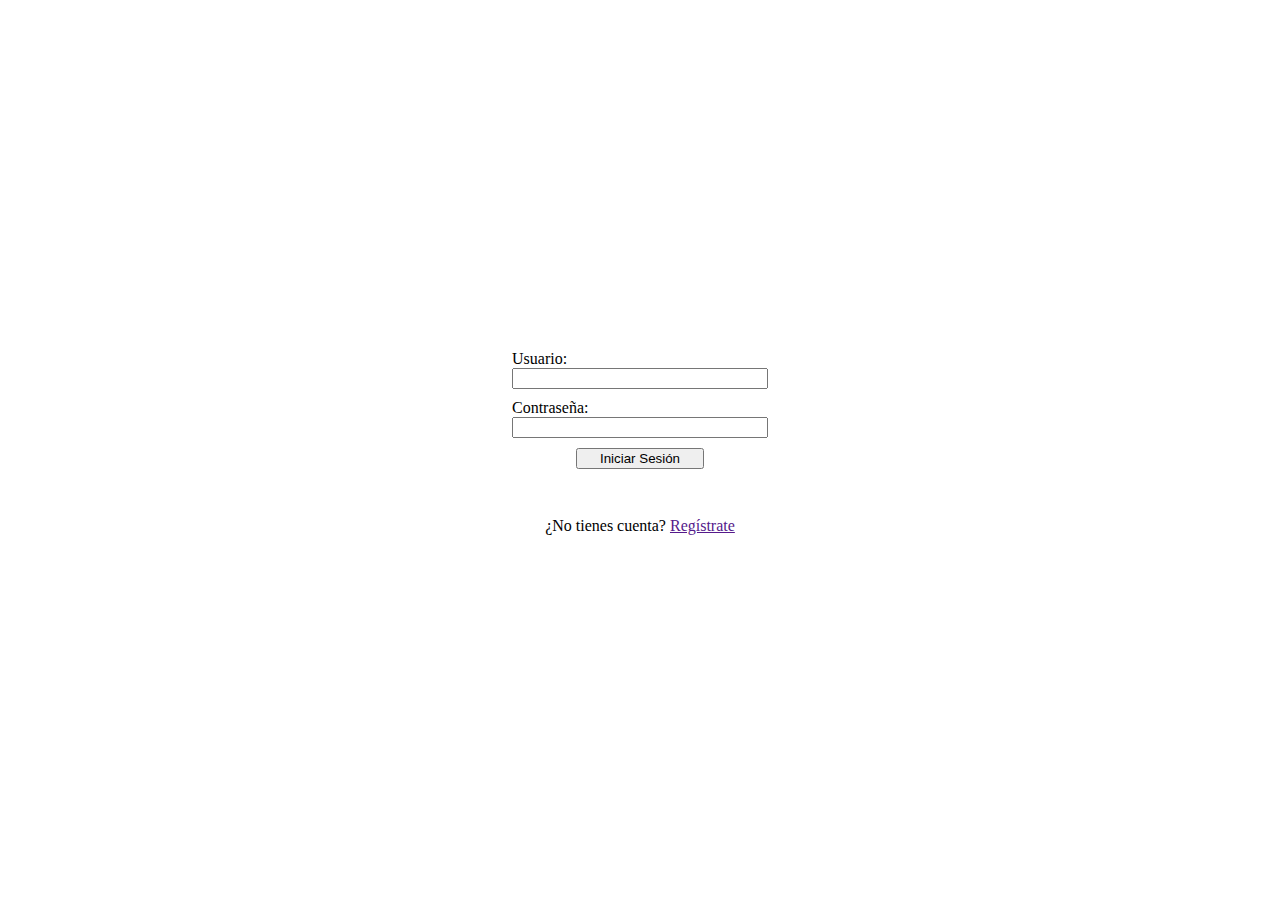
<file: index.html>
<!DOCTYPE html>
<html lang="es">

<head>
    <meta charset="UTF-8">
    <meta name="viewport" content="width=device-width, initial-scale=1.0">
    <link rel="stylesheet" href="./css/index.css">
    <title>Login Pokémon</title>
</head>

<!-- Como es online, necesitarás loguearte con dos usuarios distintos. 
    Aquí tienes las credenciales:
        - Usuario1: 
            ·Usuario: paco@gmail.com
            ·Contraseña: paco
        - Usuario2: 
            ·Usuario: paco2@gmail.com
            ·Contraseña: paco2
    -->

<body>
    <form method="post">
        <label for="usuario">Usuario: </label>
        <input type="text" name="usuario" id="usuario">
        <label for="clave">Contraseña: </label>
        <input type="password" name="clave" id="clave">

        <button type="submit" id="enviar">Iniciar Sesión</button>
    </form>
    <p id="error-message" style="color: red;"></p>
    <!-- La opción de registrarse no está implementada -->
    <p>¿No tienes cuenta? <a href="">Regístrate</a></p>
    <script src="./js/index.js"></script>
</body>

</html>
</file>
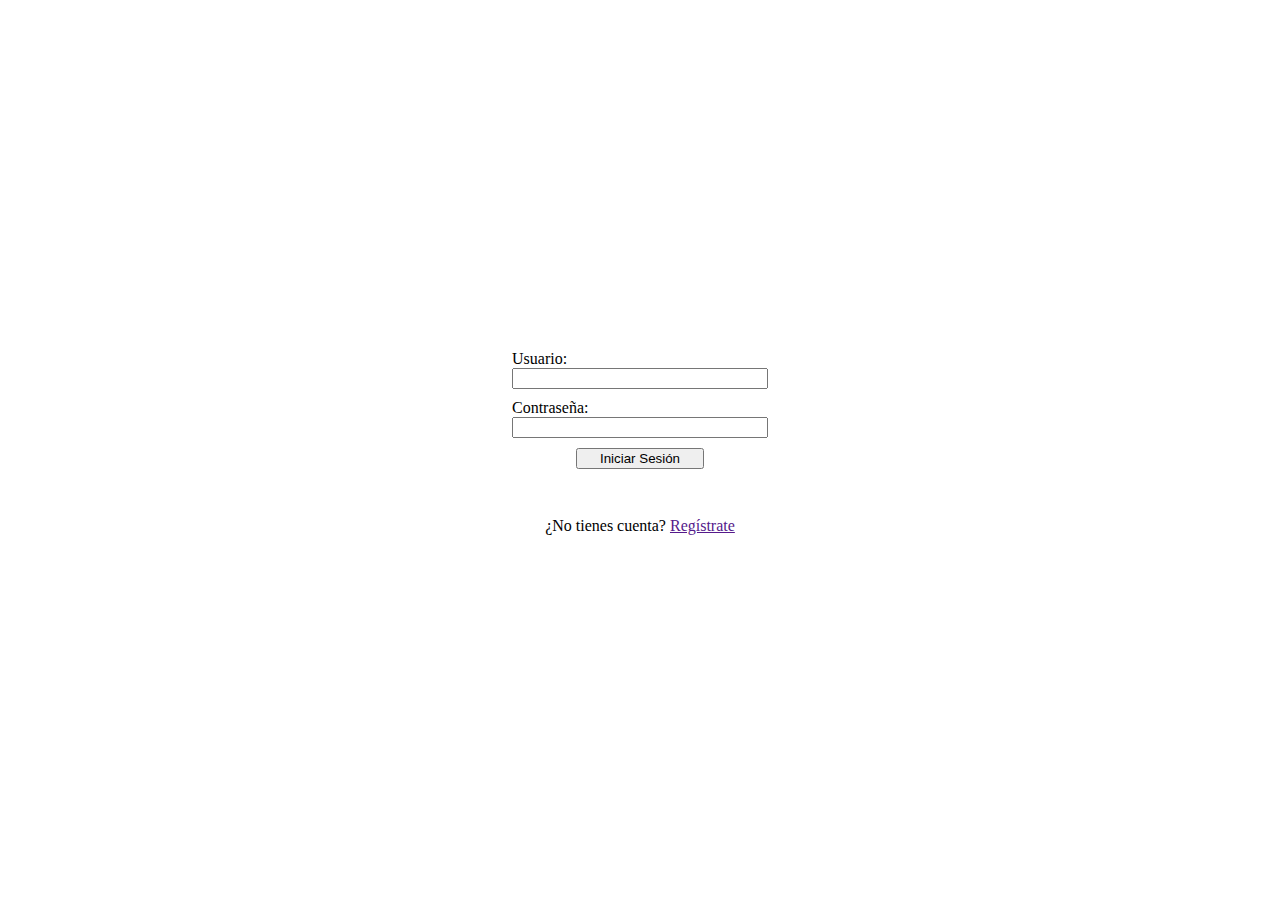
<file: html/index.html>
<!DOCTYPE html>
<html lang="en">

<head>
    <meta charset="UTF-8">
    <meta name="viewport" content="width=device-width, initial-scale=1.0">
    <link rel="stylesheet" href="../css/index.css">
    <title>Login Pokémon</title>
</head>

<body>
    <form method="post">
        <label for="usuario">Usuario: </label>
        <input type="text" name="usuario" id="usuario">
        <label for="clave">Contraseña: </label>
        <input type="password" name="clave" id="clave">

        <button type="submit" id="enviar">Iniciar Sesión</button>
    </form>
    <p id="error-message" style="color: red;"></p>
    <p>¿No tienes cuenta? <a href="">Regístrate</a></p>
    <script src="../js/index.js"></script>
</body>

</html>
</file>
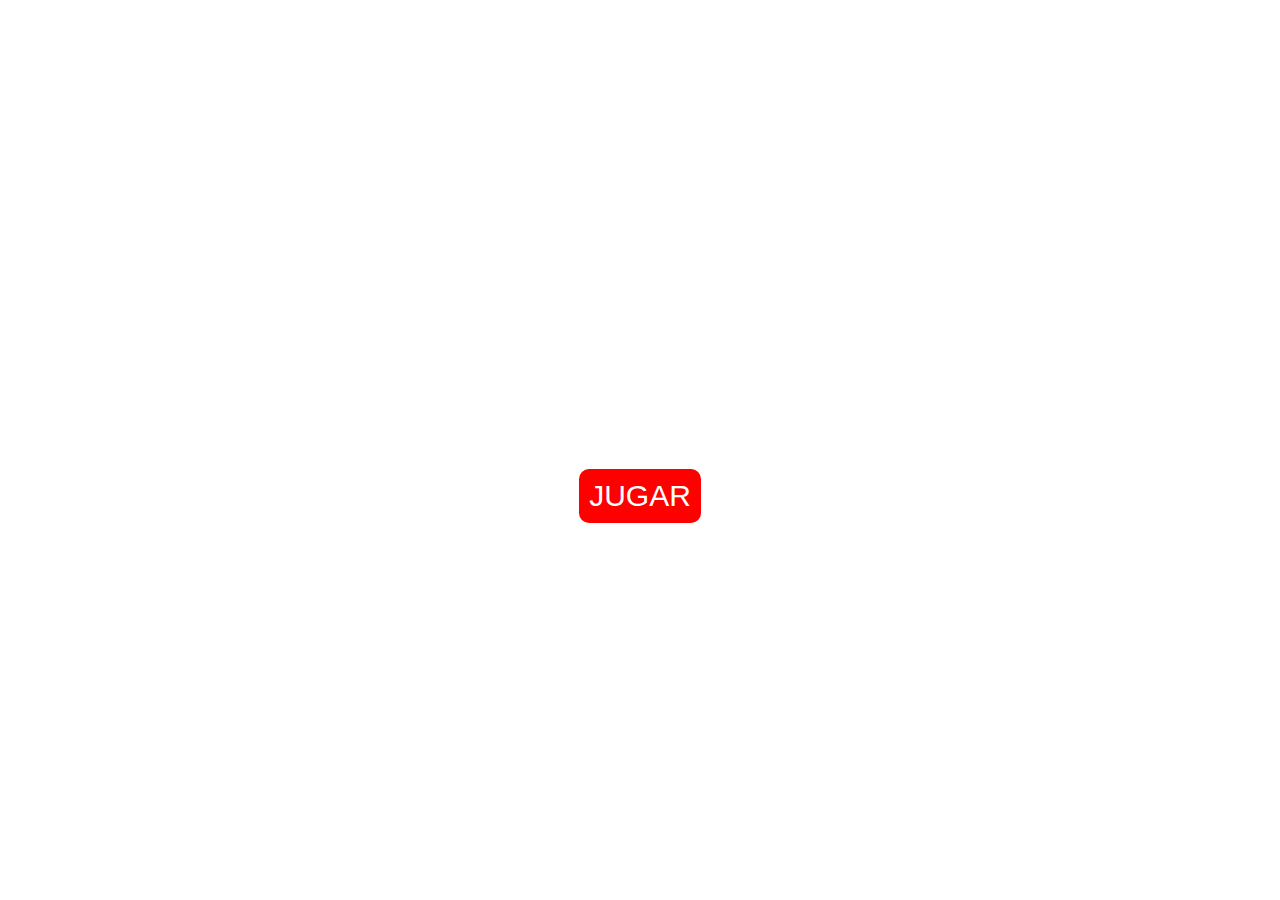
<file: menu.html>
<!DOCTYPE html>
<html lang="es">

<head>
    <meta charset="UTF-8">
    <meta name="viewport" content="width=device-width, initial-scale=1.0">
    <link rel="stylesheet" href="./css/menu.css">
    <title>Pokémon's Game</title>
</head>

<body>
    <div>
        <div></div>
        <div class="divContador oculto">
            <h1 class="contador">0:00</h1>
        </div>
    </div>
    <button type="button" class="play">JUGAR</button>
    <div>
        <div></div>
        <div class="partidaEncontrada oculto">
            <div class="sombra "></div>
            <h1>PARTIDA ENCONTRADA</h1>
            <h2 class="cuenta-atras">5</h2>
        </div>
    </div>
    <script src="./js/menu.js"></script>
</body>

</html>
</file>
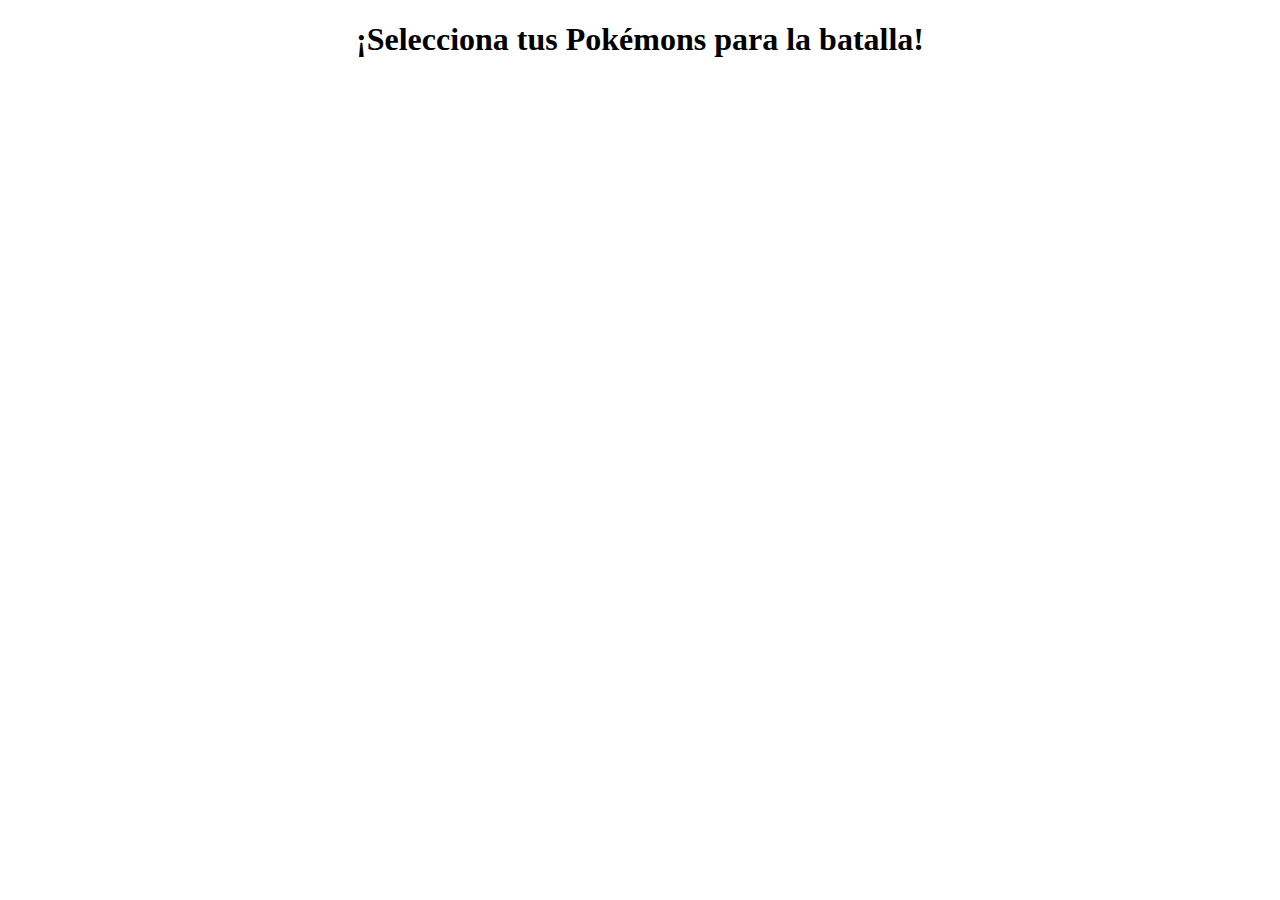
<file: pokemons.html>
<!DOCTYPE html>
<html lang="es">

<head>
    <meta charset="UTF-8">
    <meta name="viewport" content="width=device-width, initial-scale=1.0">
    <link rel="stylesheet" href="./css/pokemons.css">
    <title>Selección Pokémons</title>
</head>

<body>
    <h1>¡Selecciona tus Pokémons para la batalla!</h1>
    <div class="pokemons">
    </div>

    <script src="./js/pokemons.js"></script>
</body>

</html>
</file>
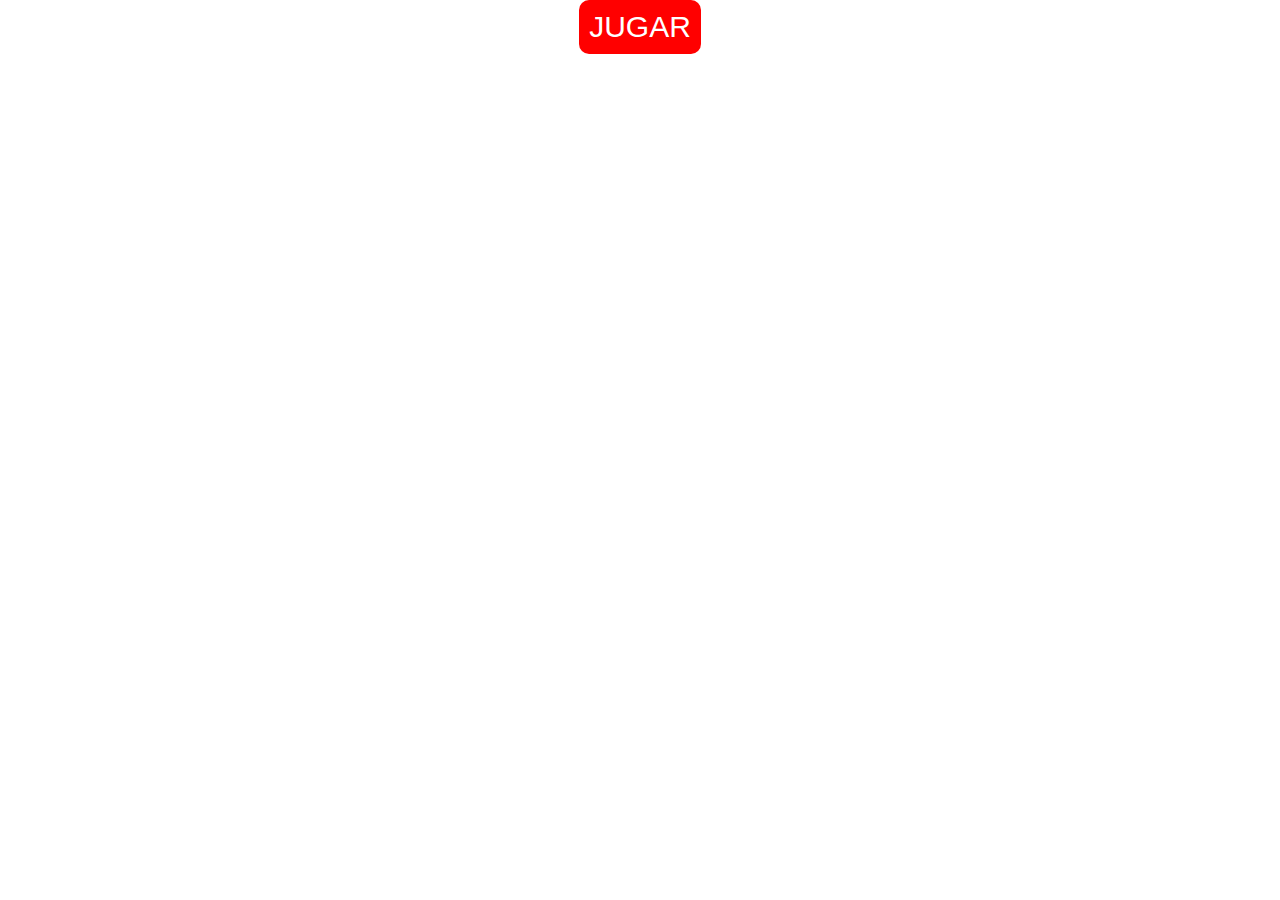
<file: html/menu.html>
<!DOCTYPE html>
<html lang="en">

<head>
    <meta charset="UTF-8">
    <meta name="viewport" content="width=device-width, initial-scale=1.0">
    <link rel="stylesheet" href="../css/menu.css">
    <title>Pokémon's Game</title>
</head>

<body>
    <button type="button" class="play">JUGAR</button>
    <script src="../js/menu.js"></script>
</body>

</html>
</file>
<file: css/index.css>
html{
    height: 100%;
}

body{
    height: 100%;
    display: flex;
    flex-direction: column;
    justify-content: center;
    align-items: center;
    margin: 0px;
}

form{
    display: flex;
    flex-direction: column;
    width: 20%;
}

input{
    margin-bottom: 10px;
}

button{
    width: 50%;
    margin: 0 auto;
}
</file>
<file: css/menu.css>
html{
    height: 100%;
}

body{
    height: 100%;
    margin: 0px;
    display: flex;
    flex-direction: column;
    justify-content: space-between;
    align-items: center;
}

.play{
    background-color: red;
    color: white;
    border: none;
    font-size: 30px;
    padding: 10px;
    font-family: 'Franklin Gothic Medium', 'Arial Narrow', Arial, sans-serif;
    border-radius: 10px;
    cursor: pointer;
}

.play:hover{
    transform: scale(1.05);
}

.play:active{
    transform: scale(1);
}

.oculto{
    visibility: hidden;
    /* display: none; */
}

.divContador{
    padding: 0px 30px;    
    border-top: 55px solid rgb(53, 53, 53);
    border-left: 90px solid transparent; 
    border-right: 90px solid transparent;
}

.contador{
    margin: 0px;
    transform: translateY(-40px);
    color: white;
    
}

.partidaEncontrada{
    display: flex;
    flex-direction: column;
    justify-content: center;
    align-items: center;
    position: absolute;
    top: 0;
    left: 0;
    width: 100%;
    height: 100%;
    background-color: rgba(0, 0, 0, 0.85);
    z-index: 2;
}

.partidaEncontrada>h1{
    font-size: 5rem;
    color: rgb(155, 19, 19);
    text-shadow: 1px 1px 1px rgb(32, 32, 32);
}

.cuenta-atras{
    margin-top: 0px;
    font-size: 5rem;
    color: rgb(155, 19, 19);
    text-shadow: 1px 1px 1px rgb(32, 32, 32);
}
</file>
<file: css/pokemons.css>
h1 {
    text-align: center;
}

.pokemons{
    display: grid;
    grid-template-columns: repeat(auto-fit, minmax(150px, 1fr));
}

.pokemon{
    position: relative;
    background-color: rgba(190, 2, 2, 0.37);
    margin: 10px;
    border-radius: 20px;
    box-shadow: 3px 3px 10px rgb(56, 0, 0);
    cursor: pointer;
    display: flex;
    flex-direction: column;
    padding: 10px;
}

.pokemon h3{
    text-align: center;
}

.pokemon img{
    width: 80%;
}

.pokemon p{
    margin: 0px 0px 3px 3px;
}

/* .confirmar{
    position: absolute;
    top: 0px;
    width: 100%;
    height: 100%;
    background-color: rgba(0, 0, 0, 0.219);
    border-radius: 20px;
}

.seleccionado{
    position: absolute;
    top: 0px;
    width: 100%;
    height: 100%;
    background-color: rgba(0, 0, 0, 0.219);
    border-radius: 20px;
} */

.confirmar, .seleccionado {
    position: absolute;
    top: 0;
    left: 0;
    width: 100%;
    height: 100%;
    display: flex;
    align-items: center;
    justify-content: center;
    color: white;
    background-color: rgba(0, 0, 0, 0.7);
    cursor: pointer;
    border-radius: 20px;
}

.seleccionado {
    background-color: rgba(0, 128, 0, 0.7); /* Verde semitransparente */
}
</file>
